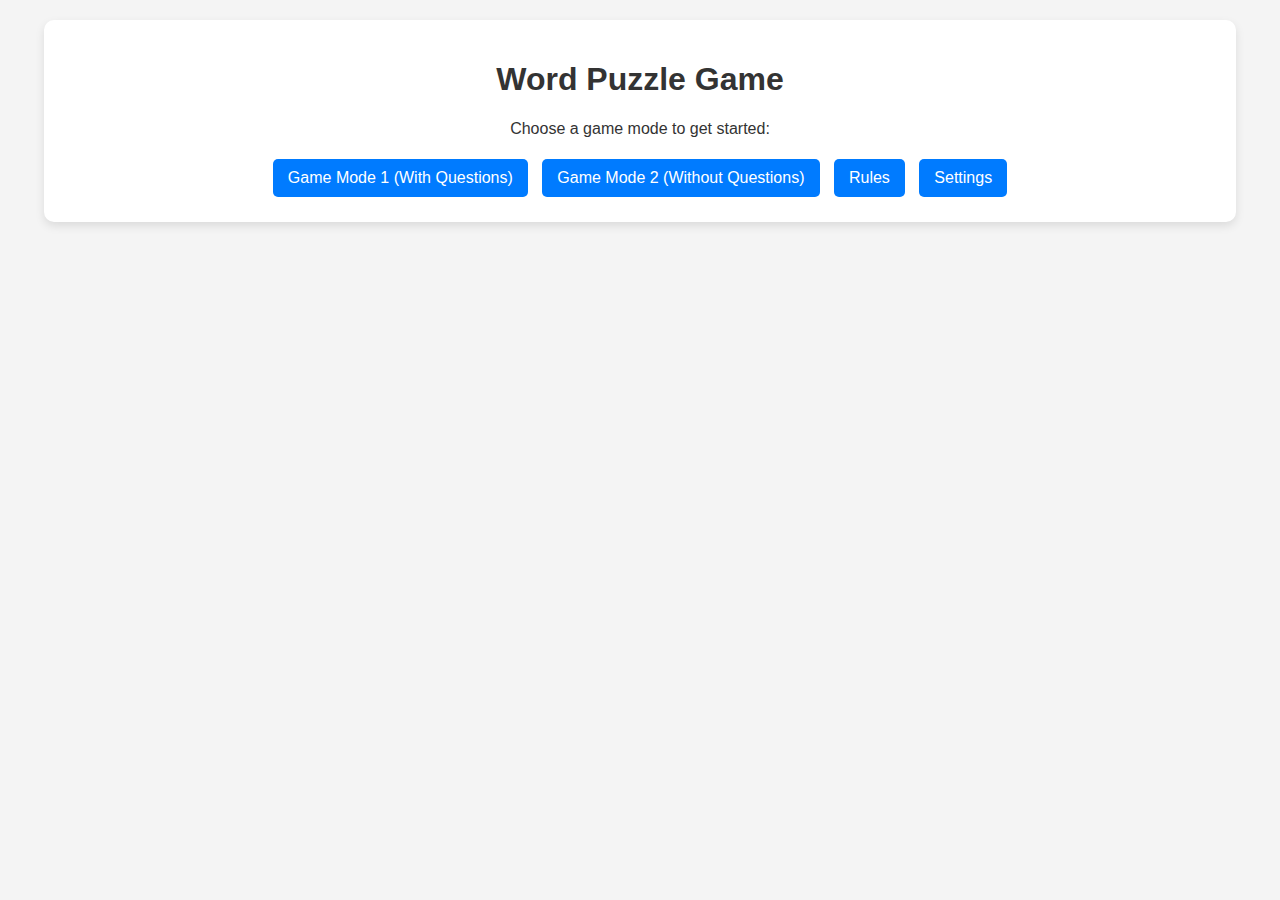
<file: www/index.html>
<!DOCTYPE html>
<html lang="en">
<head>
  <meta charset="UTF-8">
  <meta name="viewport" content="width=device-width, initial-scale=1.0">
  <title>Word Puzzle Game</title>
  <link rel="stylesheet" href="css/styles.css">
</head>
<body>
  <div class="container">
    <h1>Word Puzzle Game</h1>
    <p>Choose a game mode to get started:</p>
    <button onclick="selectGameMode('with-question')">Game Mode 1 (With Questions)</button>
    <button onclick="selectGameMode('without-question')">Game Mode 2 (Without Questions)</button>
    <button onclick="location.href='rules.html'">
      Rules
    </button>
    <button onclick="location.href='settings.html'">
      Settings
    </button>
  </div>
  <script>
    function selectGameMode(mode) {
      // Save the selected game mode in localStorage
      localStorage.setItem('gameMode', mode);

      // Redirect to the difficulty selection screen
      window.location.href = 'difficulty.html';
    }
  </script>
</body>
</html>
</file>
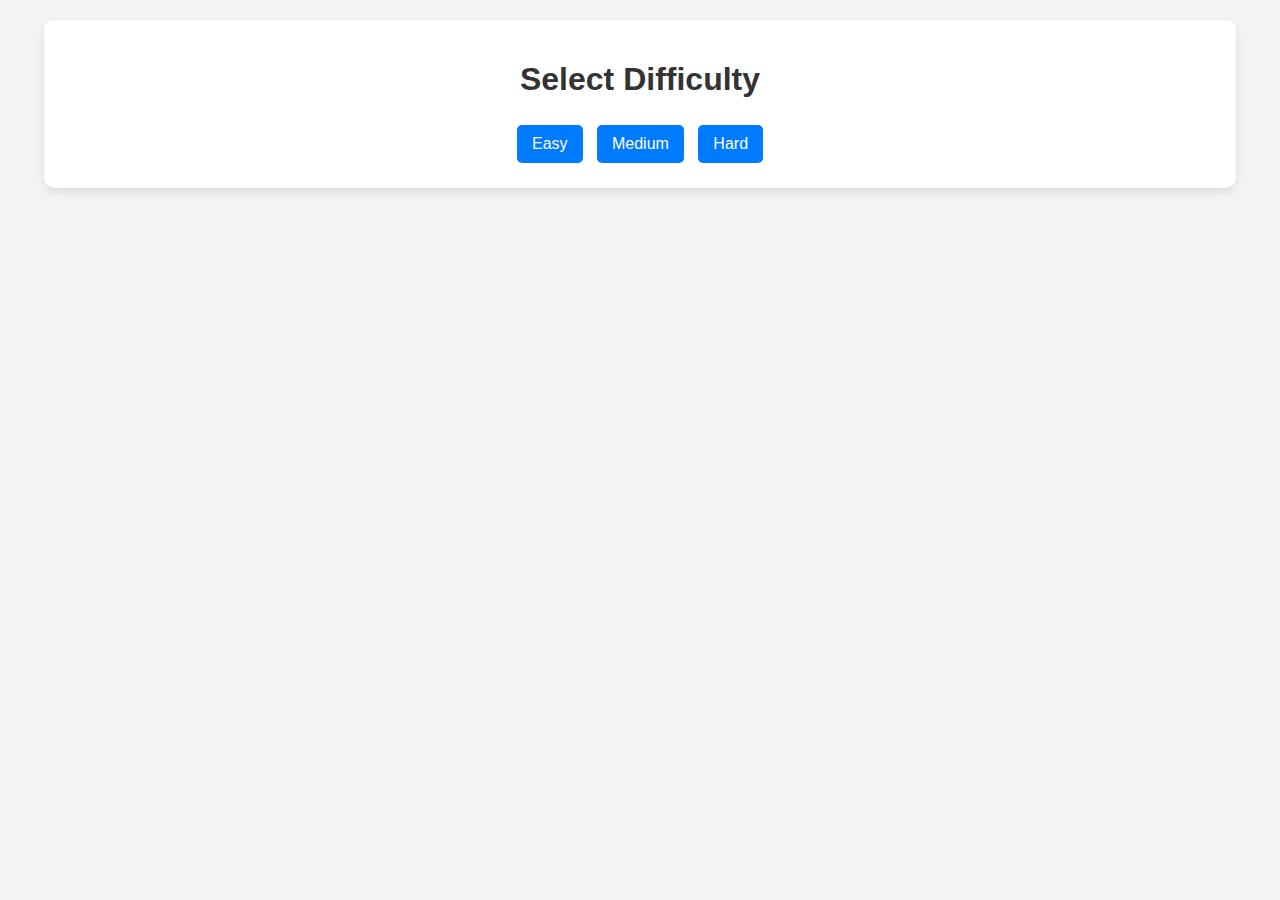
<file: www/difficulty.html>
<!DOCTYPE html>
<html lang="en">
<head>
  <meta charset="UTF-8">
  <meta name="viewport" content="width=device-width, initial-scale=1.0">
  <title>Select Difficulty</title>
  <link rel="stylesheet" href="css/styles.css">
</head>
<body>
  <div class="container">
    <h1>Select Difficulty</h1>
    <button onclick="selectDifficulty('easy')">Easy</button>
    <button onclick="selectDifficulty('medium')">Medium</button>
    <button onclick="selectDifficulty('hard')">Hard</button>
  </div>
  <script src="js/difficulty-selection.js"></script>
</body>
</html>
</file>
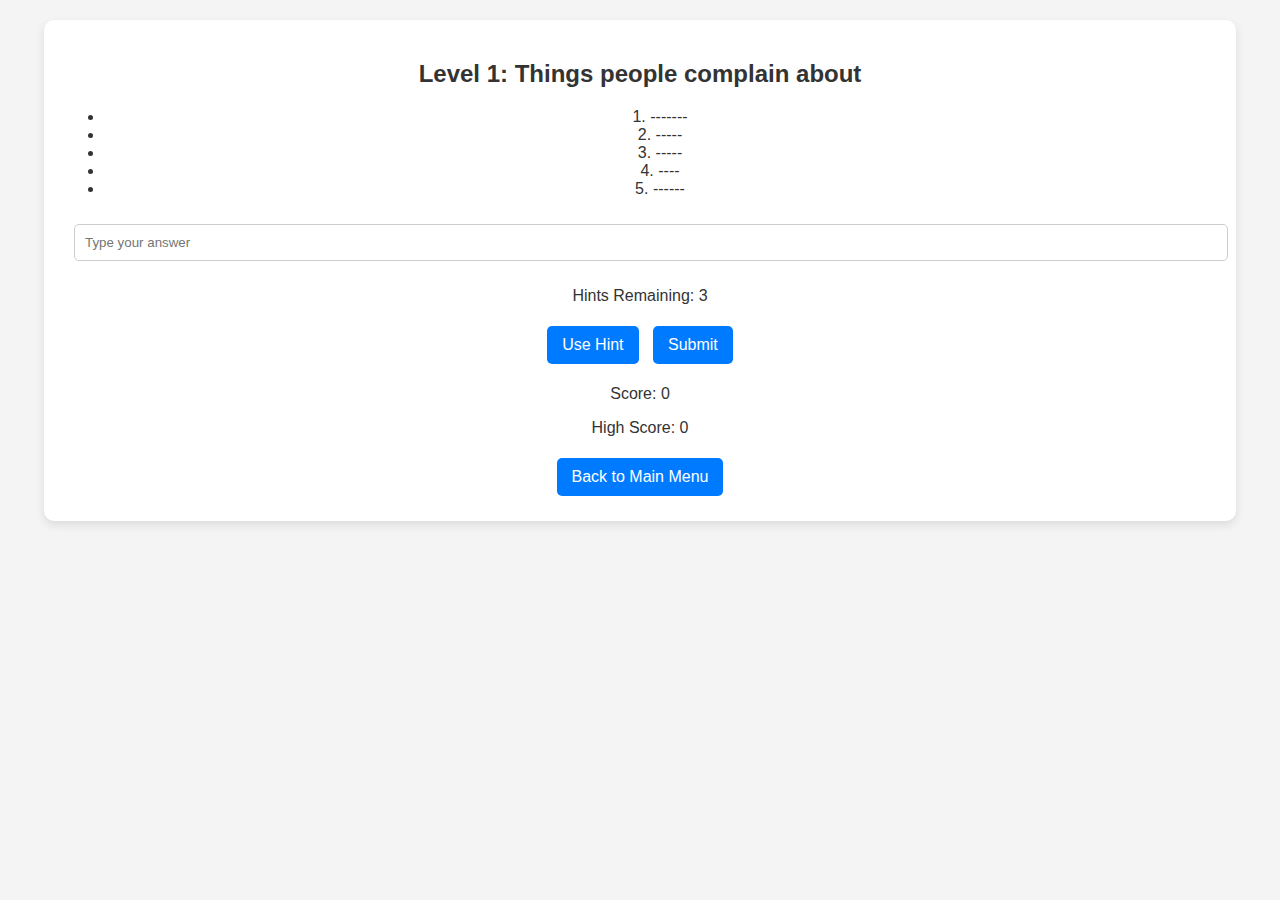
<file: www/game-with-question.html>
<!DOCTYPE html>
<html lang="en">
<head>
  <meta charset="UTF-8">
  <meta name="viewport" content="width=device-width, initial-scale=1.0">
  <title>Game Mode 1</title>
  <link rel="stylesheet" href="css/styles.css">
</head>
<body>
  <div id="game-with-question" class="game-container">
    <h2 id="question">Loading question...</h2>
    <ul id="answers">
      <li>1. <span id="answer1">----</span></li>
      <li>2. <span id="answer2">----</span></li>
      <li>3. <span id="answer3">----</span></li>
      <li>4. <span id="answer4">----</span></li>
      <li>5. <span id="answer5">----</span></li>
      <li>6. <span id="answer6">----</span></li>
      <li>7. <span id="answer7">----</span></li>
    </ul>
    <input id="user-input" type="text" placeholder="Type your answer">
    <p id="hints-remaining">Hints Remaining: 3</p>
<button id="hint-button">Use Hint</button>
    <button id="submit-answer">Submit</button>
    <p id="score">Score: 0</p>
<p id="highscore">High Score: 0</p>

    <button onclick="location.href='index.html'">Back to Main Menu</button>
  </div>
  <script src="js/questions.js"></script>
  <script src="js/game-mode-1.js"></script>
</body>
</html>
</file>
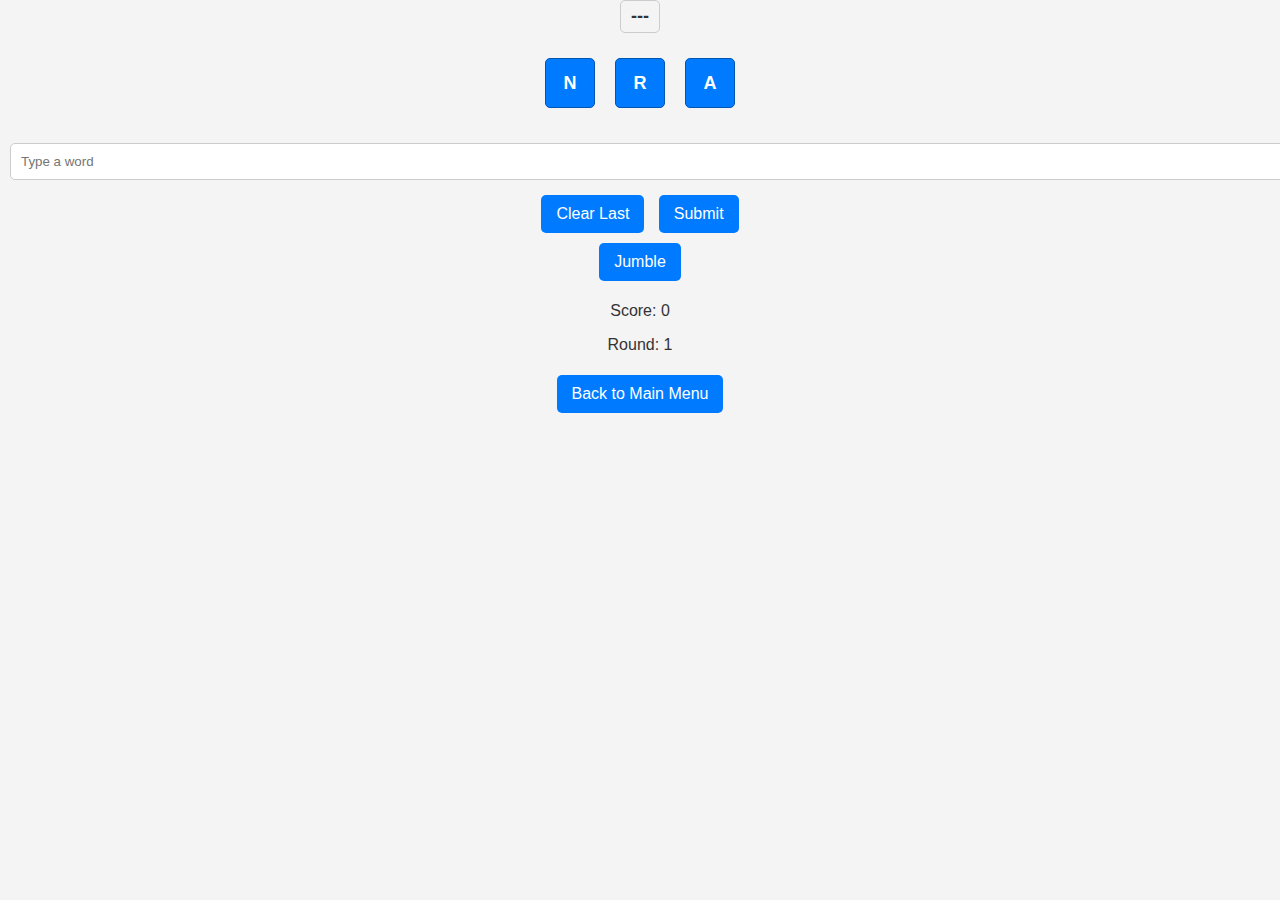
<file: www/game-without-question.html>
<!DOCTYPE html>
<html lang="en">
<head>
  <meta charset="UTF-8">
  <meta name="viewport" content="width=device-width, initial-scale=1.0">
  <title>Game Mode 2</title>
  <link rel="stylesheet" href="css/styles.css">
  <link rel="stylesheet" href="css/game-mode-2.css">
</head>
<body>
  <div id="found-words" class="word-container"></div>
  <div id="letter-buttons" class="letter-container"></div>
  <div class="input-controls">
    <input id="word-input" type="text" placeholder="Type a word" readonly>
    <button id="clear-letter" onclick="clearLastLetter()">Clear Last</button>
    <button id="check-word">Submit</button>
    <div class="control-buttons">
      <button id="jumble-button">Jumble</button>
    </div>
  </div>
  <p id="word-score">Score: 0</p>
  <p id="round">Round: 1</p>
  
  
  
  <button onclick="location.href='index.html'">Back to Main Menu</button>
  
  <script src="js/word-bank.js"></script>
  <script src="js/game-mode-2.js"></script>

  
</body>
</html>
</file>
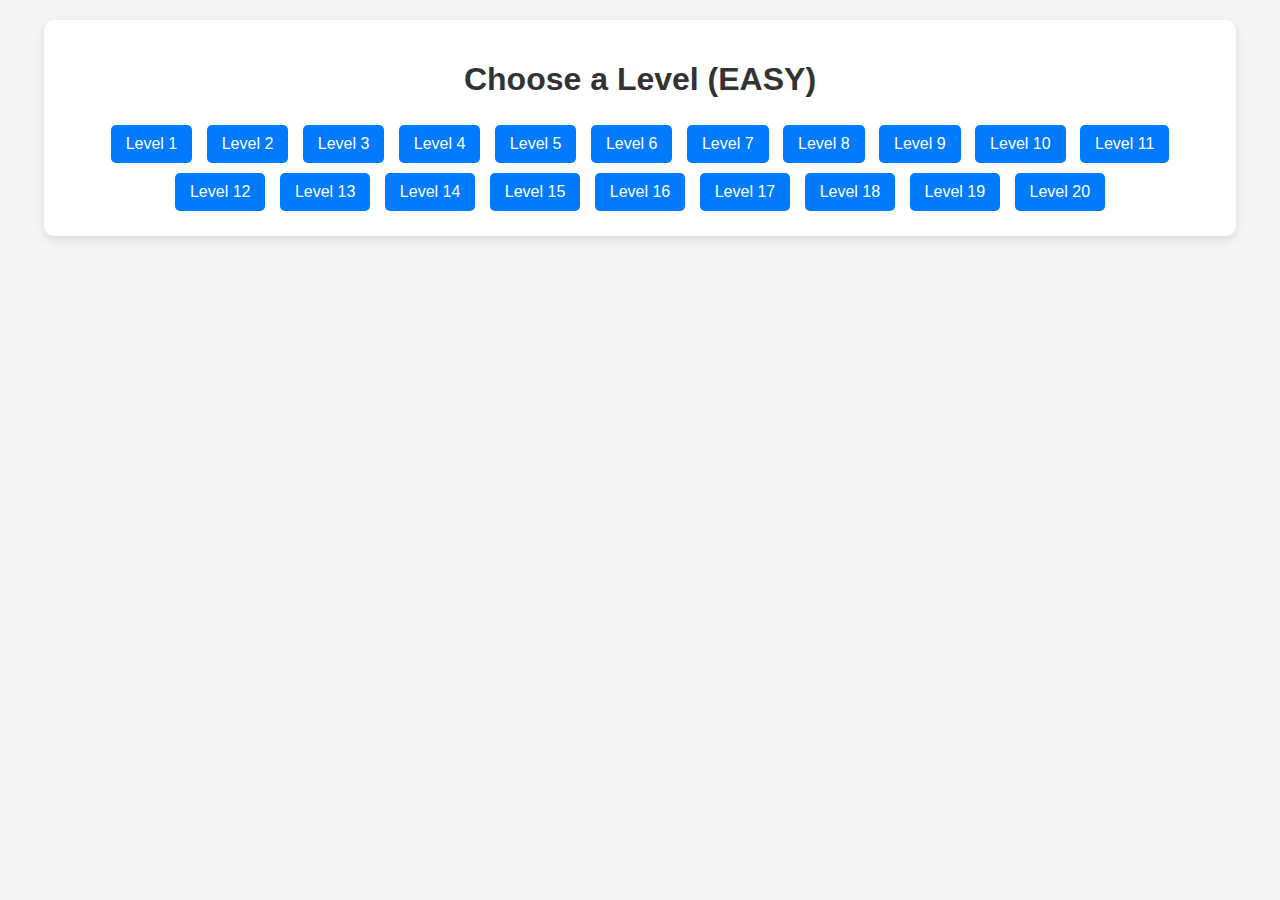
<file: www/level-selection.html>
<!DOCTYPE html>
<html lang="en">
<head>
  <meta charset="UTF-8">
  <meta name="viewport" content="width=device-width, initial-scale=1.0">
  <title>Select Level</title>
  <link rel="stylesheet" href="css/styles.css">
</head>
<body>
  <div class="container">
    <h1 id="difficulty-title">Choose a Level</h1>
    <button class="level-button" onclick="startLevel(1)" data-level="1">Level 1</button>
    <button class="level-button" onclick="startLevel(2)" data-level="2" disabled>Level 2</button>
    <button class="level-button" onclick="startLevel(3)" data-level="3" disabled>Level 3</button>
    <button class="level-button" onclick="startLevel(4)" data-level="4" disabled>Level 4</button>
    <button class="level-button" onclick="startLevel(5)" data-level="5" disabled>Level 5</button>
    <button class="level-button" onclick="startLevel(6)"  data-level="6" disabled >Level 6</button>
    <button class="level-button" onclick="startLevel(7)"  data-level="7" disabled >Level 7</button>
    <button class="level-button" onclick="startLevel(8)"  data-level="8" disabled >Level 8</button>
    <button class="level-button" onclick="startLevel(9)"  data-level="9" disabled >Level 9</button>
    <button class="level-button" onclick="startLevel(10)" data-level="10" disabled >Level 10</button>
    <button class="level-button" onclick="startLevel(11)" data-level="11" disabled >Level 11</button>
    <button class="level-button" onclick="startLevel(12)" data-level="12" disabled >Level 12</button>
    <button class="level-button" onclick="startLevel(13)" data-level="13" disabled >Level 13</button>
    <button class="level-button" onclick="startLevel(14)" data-level="14" disabled >Level 14</button>
    <button class="level-button" onclick="startLevel(15)" data-level="15" disabled >Level 15</button>
    <button class="level-button" onclick="startLevel(16)" data-level="16" disabled >Level 16</button>
    <button class="level-button" onclick="startLevel(17)" data-level="17" disabled >Level 17</button>
    <button class="level-button" onclick="startLevel(18)" data-level="18" disabled >Level 18</button>
    <button class="level-button" onclick="startLevel(19)" data-level="19" disabled >Level 19</button>
    <button class="level-button" onclick="startLevel(20)" data-level="20" disabled >Level 20</button>

  </div>
  <script src="js/level-selection.js"></script>
</body>
</html>
</file>
<file: www/css/styles.css>
body {
  font-family: Arial, sans-serif;
  background-color: #f4f4f4;
  color: #333;
  text-align: center;
  margin: 0;
  padding: 0;
}

.container, .game-container {
  margin: 20px auto;
  padding: 20px;
  background: #fff;
  max-width: 90%;
  border-radius: 10px;
  box-shadow: 0 4px 10px rgba(0, 0, 0, 0.1);
}

.letter-container {
  display: flex;
  flex-wrap: wrap;
  gap: 10px;
  justify-content: center;
}

.letter-button {
  width: 50px;
  height: 50px;
  font-size: 18px;
  font-weight: bold;
  color: white;
  background-color: #007bff;
  border: none;
  border-radius: 5px;
  margin: 5px;
  cursor: pointer;
}

.letter-button:hover {
  background-color: #0056b3;
}

input {
  padding: 10px;
  margin: 10px;
  width: calc(100% - 20px);
  border: 1px solid #ccc;
  border-radius: 5px;
}

button {
  padding: 10px 15px;
  font-size: 16px;
  margin: 5px;
  border: none;
  border-radius: 5px;
  background-color: #007bff;
  color: white;
  cursor: pointer;
}

button:hover {
  background-color: #0056b3;
}
</file>
<file: www/css/game-mode-2.css>
.word-container {
  display: flex;
  flex-wrap: wrap;
  gap: 10px;
  justify-content: center;
  margin-bottom: 20px;
}

.word-item {
  font-size: 18px;
  font-weight: bold;
  padding: 5px 10px;
  border: 1px solid #ccc;
  border-radius: 5px;
  background-color: #f4f4f4;
  text-align: center;
}

.letter-container {
  display: flex;
  flex-wrap: wrap;
  gap: 10px;
  justify-content: center;
  margin: 20px 0;
}

.letter-button {
  width: 50px;
  height: 50px;
  font-size: 18px;
  font-weight: bold;
  color: white;
  background-color: #007bff;
  border: 1px solid #0056b3;
  border-radius: 5px;
  cursor: pointer;
  text-align: center;
}

.letter-button:hover {
  background-color: #0056b3;
}
</file>
